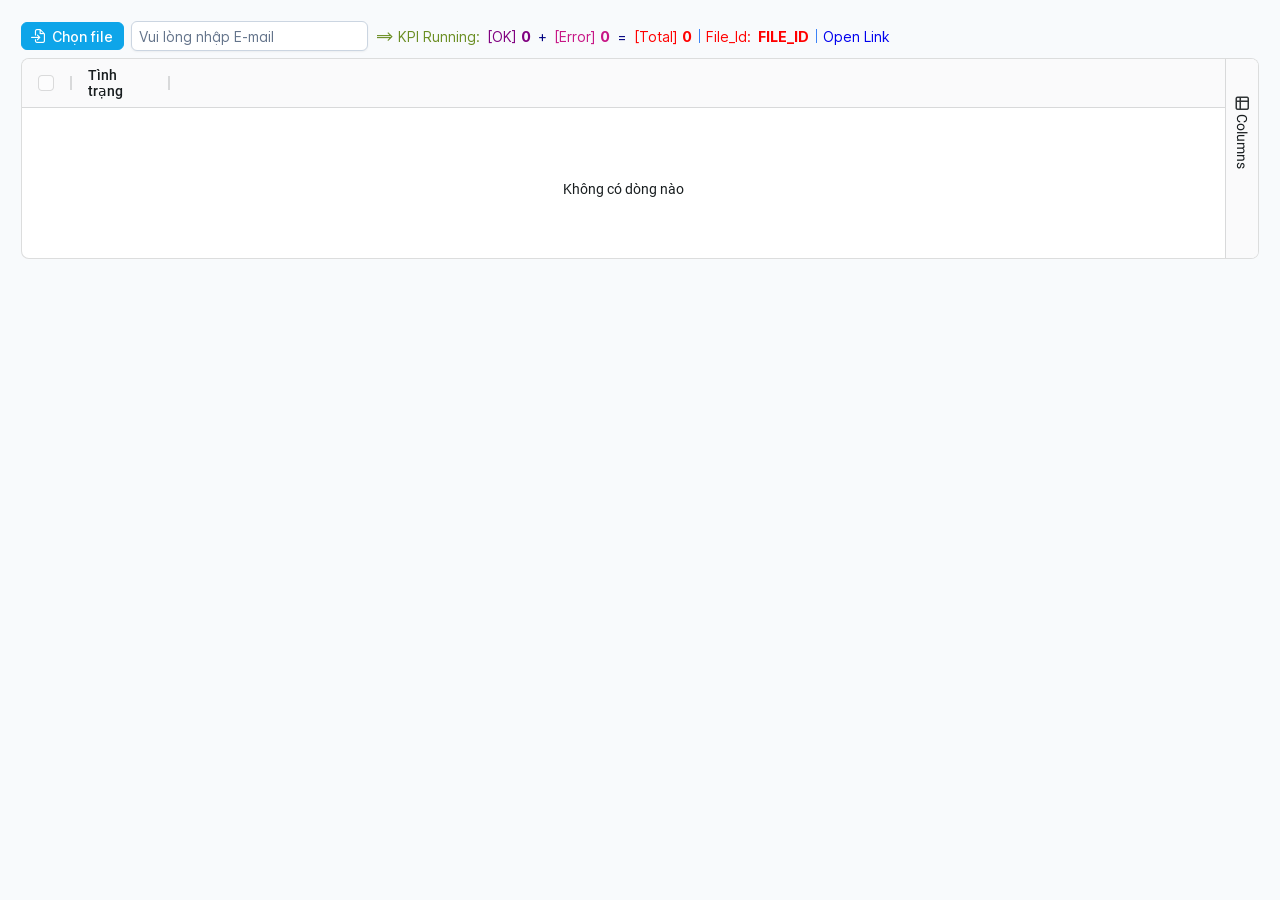
<file: index.html>
<!doctype html>
<html lang="en" data-critters-container>
<head>
  <meta charset="utf-8">
  <title>TSKPI - Hệ thống báo cáo</title>
  <base href="/">
  <meta name="viewport" content="width=device-width, initial-scale=1">
  <link rel="icon" type="image/x-icon" href="assets/favicon.ico">
<style>@-webkit-keyframes fa-spin{0%{-webkit-transform:rotate(0deg);transform:rotate(0)}to{-webkit-transform:rotate(359deg);transform:rotate(359deg)}}@layer primeng{@-webkit-keyframes p-fadein{0%{opacity:0}to{opacity:1}}}@-webkit-keyframes p-icon-spin{0%{-webkit-transform:rotate(0deg);transform:rotate(0)}to{-webkit-transform:rotate(359deg);transform:rotate(359deg)}}</style><link rel="stylesheet" href="styles-6OZDCLXO.css" media="print" onload="this.media='all'"><noscript><link rel="stylesheet" href="styles-6OZDCLXO.css"></noscript></head>
<body style="padding: 2rem;">
  <ts-root>
    <div class="layout-preloader-container">
      <div class="layout-preloader">
          <span></span>
      </div>
  </div>
  </ts-root>
<link rel="modulepreload" href="chunk-7QSPUVMM.js"><link rel="modulepreload" href="chunk-OBJPQ3YY.js"><script src="polyfills-6EAL64PA.js" type="module"></script><script src="main-E6W26ELH.js" type="module"></script></body>
</html>
</file>
